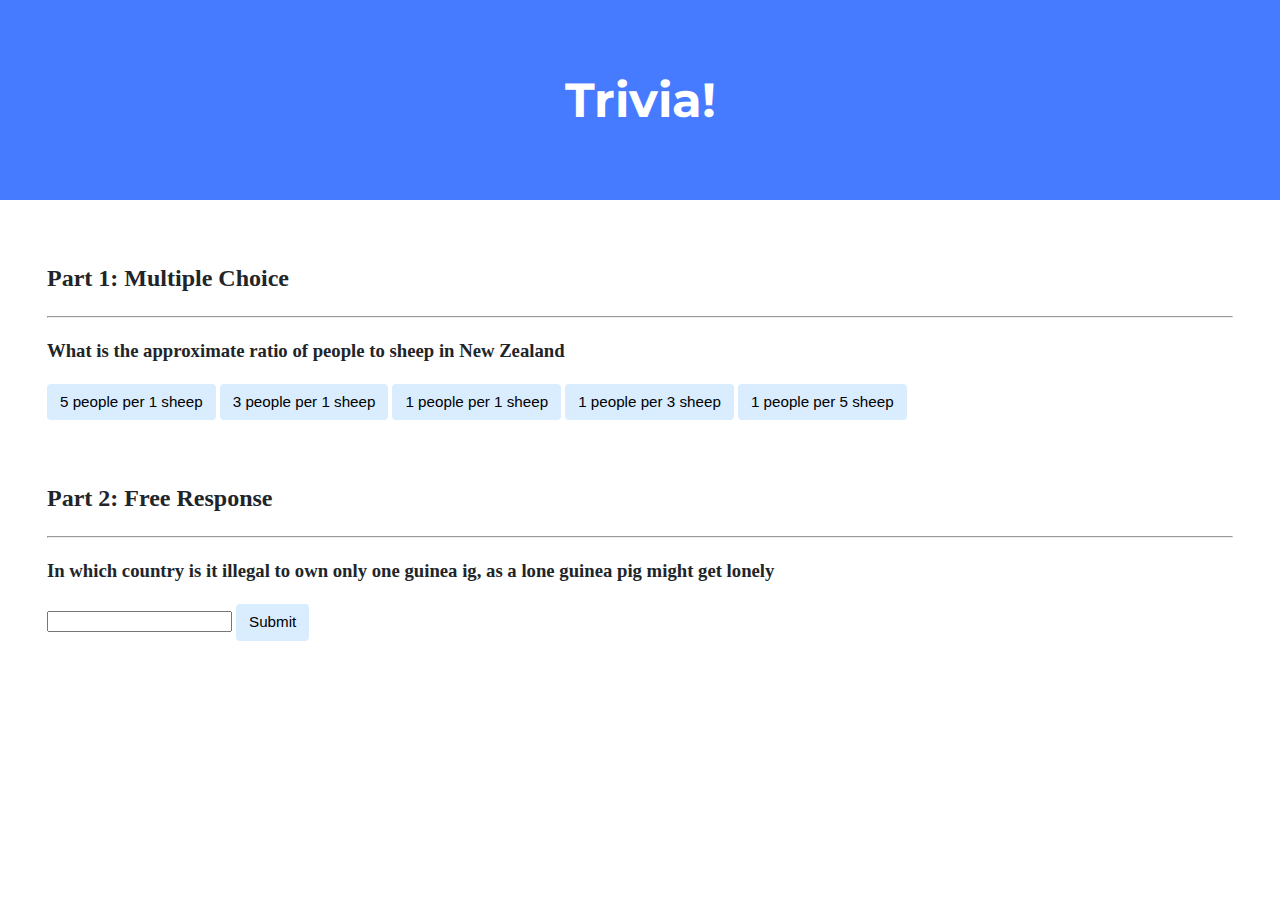
<file: trivia/index.html>
<!DOCTYPE html>

<html lang="en">
    <head>
        <link href="https://fonts.googleapis.com/css2?family=Montserrat:wght@500&display=swap" rel="stylesheet">
        <link href="styles.css" rel="stylesheet">
        <title>Trivia!</title>
        <script>
            // Funktion, die aufgerufen wird, wenn ein Button geklickt wird
            function checkAnswer(buttonId) {
                // Überprüfe, ob die ID des geklickten Buttons der richtigen Antwort entspricht
                if (buttonId === '1per5') {
                    // Falls korrekt, färbe den Button grün und gib "Correct" aus
                    document.getElementById(buttonId).style.backgroundColor = 'green';
                    document.getElementById('result').textContent = 'Correct';
                } else {
                    // Falls falsch, färbe den Button rot und gib "Incorrect" aus
                    document.getElementById(buttonId).style.backgroundColor = 'red';
                    document.getElementById('result').textContent = 'Incorrect';
                }
            }

            function checkLand(){
                let response = document.getElementById('response');
                if (response.value == 'Switzerland'){
                    document.getElementById('land_result').textContent = 'Correct';
                    response.style.backgroundColor = 'green';
                } else {
                    document.getElementById('land_result').textContent = 'Inorrect';
                    response.style.backgroundColor = 'red';
                }
            }
        </script>
    </head>
    <body>
        <div class="header">
            <h1>Trivia!</h1>
        </div>

        <div class="container">
            <div class="section">
                <h2>Part 1: Multiple Choice </h2>
                <hr>
                <h3>What is the approximate ratio of people to sheep in New Zealand</h3>
                <button type="button" id="5per1" onclick="checkAnswer('5per1')">5 people per 1 sheep</button>
                <button type="button" id="3per1" onclick="checkAnswer('3per1')">3 people per 1 sheep</button>
                <button type="button" id="1per1" onclick="checkAnswer('1per1')">1 people per 1 sheep</button>
                <button type="button" id="1per3" onclick="checkAnswer('1per3')">1 people per 3 sheep</button>
                <button type="button" id="1per5" onclick="checkAnswer('1per5')">1 people per 5 sheep</button>

                <p id="result"></p>
            </div>

            <div class="section">
                <h2>Part 2: Free Response</h2>
                <hr>
                <h3>In which country is it illegal to own only one guinea ig, as a lone guinea pig might get lonely</h3>
                <input id="response" spaceholder="Your Answer">
                <button type="submit" onclick="checkLand()">Submit</button>

                <p id="land_result"></p>
                <!-- TODO: Add free response question here -->
            </div>
        </div>
    </body>
</html>
</file>
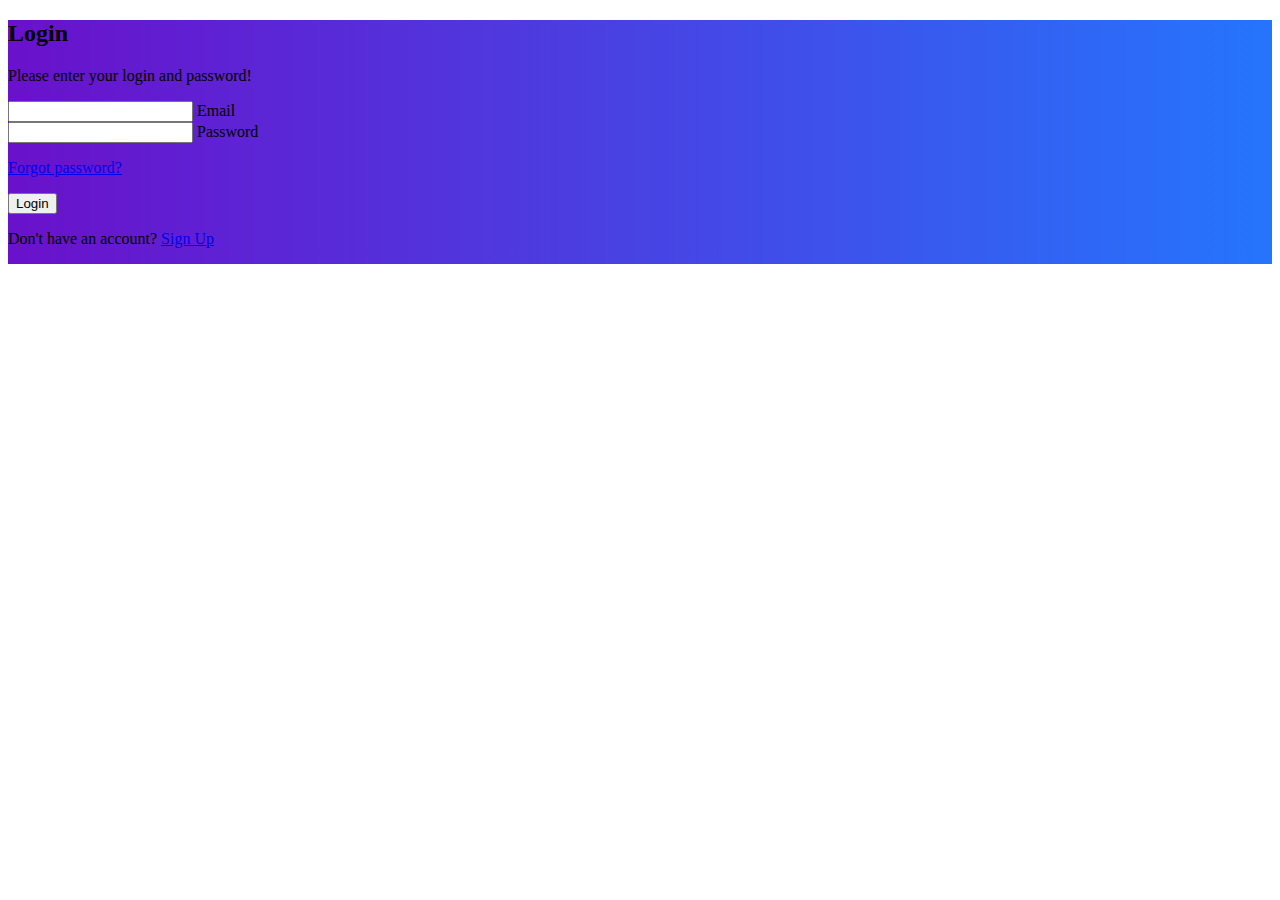
<file: homepage/login.html>
<!DOCTYPE html>
<!-- Example email ist johndoe@email.com with Password 123. If you type in correct you get redirect -->
<html lang="en">
    <head>
        <link href="https://cdn.jsdelivr.net/npm/bootstrap@5.2.3/dist/css/bootstrap.min.css" rel="stylesheet" integrity="sha384-rbsA2VBKQhggwzxH7pPCaAqO46MgnOM80zW1RWuH61DGLwZJEdK2Kadq2F9CUG65" crossorigin="anonymous">
        <script src="https://cdn.jsdelivr.net/npm/bootstrap@5.2.3/dist/js/bootstrap.bundle.min.js" integrity="sha384-kenU1KFdBIe4zVF0s0G1M5b4hcpxyD9F7jL+jjXkk+Q2h455rYXK/7HAuoJl+0I4" crossorigin="anonymous"></script>
        <link href="styles.css" rel="stylesheet">
        <title>My Webpage</title>
    </head>
    <body>
        <section class="vh-100 gradient-custom">
            <div class="container py-5 h-100">
                <div class="row d-flex justify-content-center align-items-center h-100">
                <div class="col-12 col-md-8 col-lg-6 col-xl-5">
                    <div class="card bg-dark text-white" style="border-radius: 1rem;">
                    <div class="card-body p-5 text-center">
                        <form id="auth_form">

                            <div class="mb-md-5 mt-md-4 pb-5">

                            <h2 class="fw-bold mb-2 text-uppercase">Login</h2>
                            <p class="text-white-50 mb-5">Please enter your login and password!</p>

                            <div class="form-outline form-white mb-4">
                                <input type="email" id="typeEmailX" class="form-control form-control-lg" />
                                <label class="form-label" for="typeEmailX">Email</label>
                            </div>

                            <div class="form-outline form-white mb-4">
                                <input type="password" id="typePasswordX" class="form-control form-control-lg" />
                                <label class="form-label" for="typePasswordX">Password</label>
                            </div>

                            <p class="small mb-5 pb-lg-2"><a class="text-white-50" href="#!">Forgot password?</a></p>

                            <p id="signup_result"></p>

                            <button class="btn btn-outline-light btn-lg px-5" type="submit" onclick="checkEmailPassword()">Login</button>

                            <div class="d-flex justify-content-center text-center mt-4 pt-1">
                                <a href="#!" class="text-white"><i class="fab fa-facebook-f fa-lg"></i></a>
                                <a href="#!" class="text-white"><i class="fab fa-twitter fa-lg mx-4 px-2"></i></a>
                                <a href="#!" class="text-white"><i class="fab fa-google fa-lg"></i></a>
                            </div>

                            </div>

                            <div>
                            <p class="mb-0">Don't have an account? <a href="#!" class="text-white-50 fw-bold">Sign Up</a>
                            </p>
                            </div>

                        </form>

                    </div>
                    </div>
                </div>
                </div>
            </div>
        </section>
        <script src="actions.js"></script>
    </body>
</html>
</file>
<file: trivia/styles.css>
body {
    background-color: #fff;
    color: #212529;
    font-size: 1rem;
    font-weight: 400;
    line-height: 1.5;
    margin: 0;
    text-align: left;
}

.container {
    margin-left: auto;
    margin-right: auto;
    padding-left: 15px;
    padding-right: 15px;
}

.header {
    background-color: #477bff;
    color: #fff;
    margin-bottom: 2rem;
    padding: 2rem 1rem;
    text-align: center;
}

.section {
    padding: 0.5rem 2rem 1rem 2rem;
}

.section:hover {
    background-color: #f5f5f5;
    transition: color 2s ease-in-out, background-color 0.15s ease-in-out;
}

h1 {
    font-family: 'Montserrat', sans-serif;
    font-size: 48px;
}

button, input[type="submit"] {
    background-color: #d9edff;
    border: 1px solid transparent;
    border-radius: 0.25rem;
    font-size: 0.95rem;
    font-weight: 400;
    line-height: 1.5;
    padding: 0.375rem 0.75rem;
    text-align: center;
    transition: color 0.15s ease-in-out, background-color 0.15s ease-in-out, border-color 0.15s ease-in-out, box-shadow 0.15s ease-in-out;
    vertical-align: middle;
}


input[type="text"] {
    line-height: 1.8;
    width: 25%;
}

input[type="text"]:hover {
    background-color: #f5f5f5;
    transition: color 2s ease-in-out, background-color 0.15s ease-in-out;
}
</file>
<file: homepage/styles.css>
.gradient-custom {
    /* fallback for old browsers */
    background: #6a11cb;

    /* Chrome 10-25, Safari 5.1-6 */
    background: -webkit-linear-gradient(to right, rgba(106, 17, 203, 1), rgba(37, 117, 252, 1));

    /* W3C, IE 10+/ Edge, Firefox 16+, Chrome 26+, Opera 12+, Safari 7+ */
    background: linear-gradient(to right, rgba(106, 17, 203, 1), rgba(37, 117, 252, 1))
}

/* Three image containers (use 25% for four, and 50% for two, etc) */
.column {
    float: left;
    width: 33.33%;
    padding: 5px;
}

/* Clear floats after image containers */
.row::after {
    content: "";
    clear: both;
    display: table;
}

#basic {
    width: 100%;
}

.images{
    width: 100%;
}
</file>
